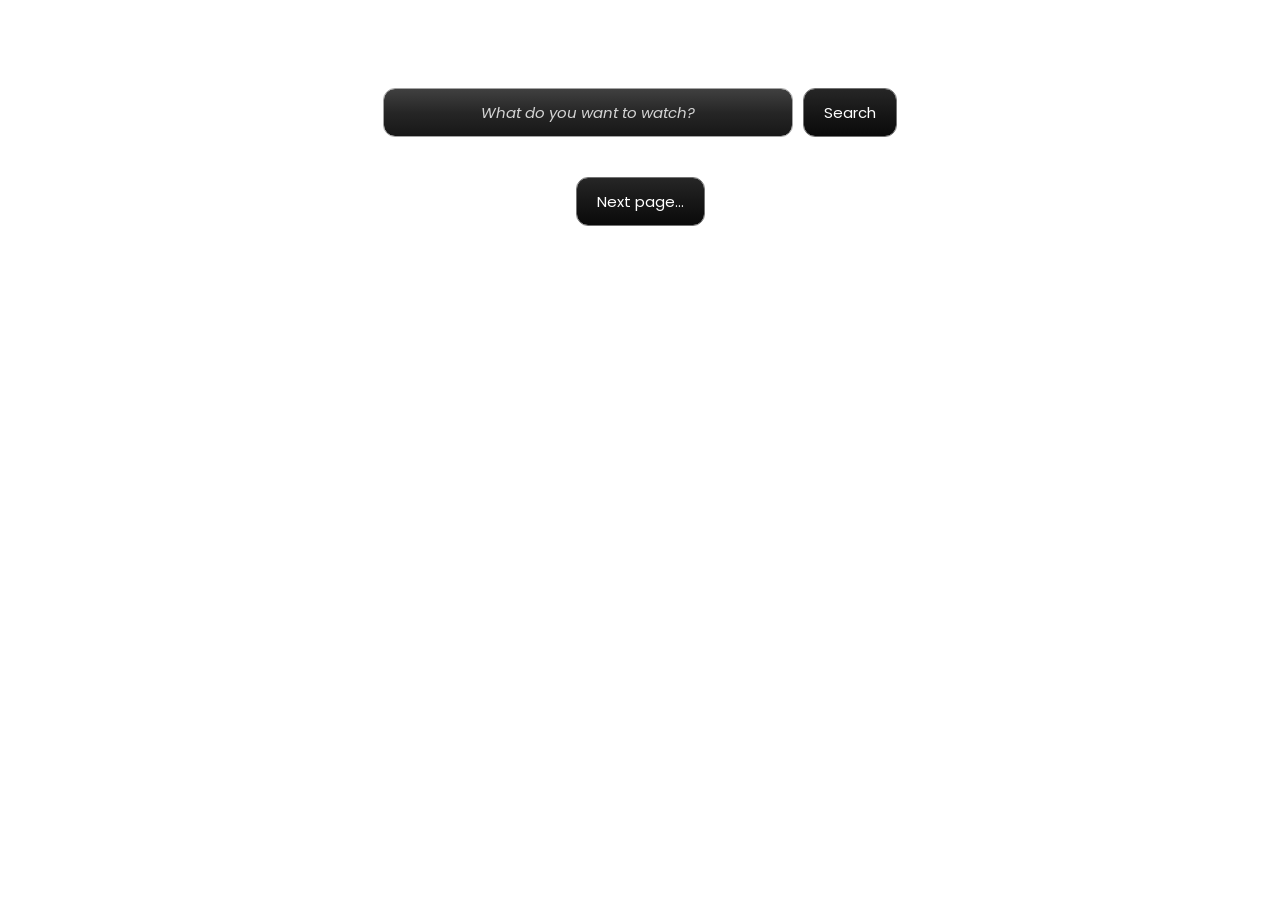
<file: index.html>
<!DOCTYPE html>
<html lang="en">
  <head>
    <meta charset="UTF-8" />
    <meta name="viewport" content="width=device-width, initial-scale=1.0" />
    <meta http-equiv="X-UA-Compatible" content="ie=edge" />
    <title>Watch</title>
    <link rel="stylesheet" href="styles.css" />
    <link rel="icon" href="favicon.ico" type="image/x-icon" />
  </head>
  <body>
    <main>
  <h1><b>Watch</b></h1>
  
  <div class="search-bar">
    <input id="search-input" placeholder="What do you want to watch?">
    <button id="discover">Search</button>
  </div>

  <div class="results-grid"></div>
  <button id="next-page">Next page...</button>
</main>
    <script src="popular.js"></script>
    <script src="index.js"></script>
  </body>
</html>
</file>
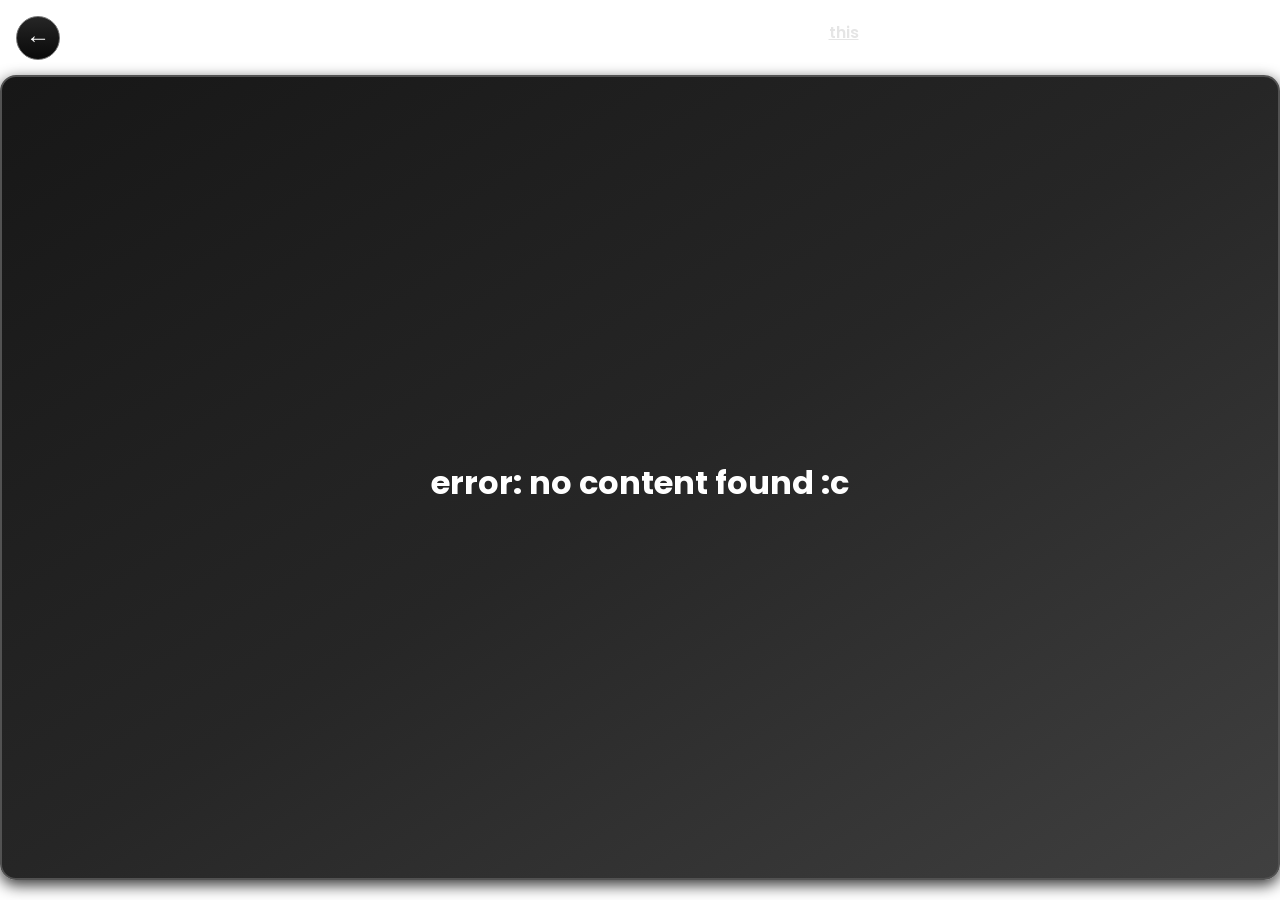
<file: player.html>
<!DOCTYPE html>
<html lang="en">
  <head>
    <meta charset="UTF-8">
    <meta name="viewport" content="width=device-width, initial-scale=1.0">
    <meta http-equiv="X-UA-Compatible" content="ie=edge">
    <title>Mov</title>
    <link rel="stylesheet" href="styles.css">
    <link rel="icon" href="favicon.ico" type="image/x-icon">
  </head>
  <body class="player-page">
    <a class="back-button" href="index.html" aria-label="Back to home">&#8592;</a>
    <main>
      <div>
        <span id="episode-controls" hidden>
          <label for="season-number">Season:</label>
          <input id="season-number" type="number" min="1" value="1">
          <label for="episode-number">Episode:</label>
          <input id="episode-number" type="number" min="1" value="1">
          <button id="load-episode" type="button">Load episode</button>
        </span>
        <div class="player-url-row">
          <span>If it says 'Please Disable Sandbox' or isn't loading, try <a id="player-url-link" href="#" target="_blank" rel="noopener noreferrer">this</a>.</span>
        </div>
      </div>
      <div id="player-container">
        <h1>Loading...</h1>
      </div>
    </main>
    <script>
      const urlParams = new URLSearchParams(window.location.search);
      const tmdbId = urlParams.get("tmdbid");
      const mediaType = urlParams.get("type") || "movie";

      const playerContainer = document.getElementById("player-container");
      const episodeControls = document.getElementById("episode-controls");
      const seasonInput = document.getElementById("season-number");
      const episodeInput = document.getElementById("episode-number");
      const loadEpisodeButton = document.getElementById("load-episode");
      const playerUrlLink = document.getElementById("player-url-link");

      if (mediaType === "tv") {
        episodeControls.hidden = false;
      }

      function loadPlayer(source) {
        if (tmdbId) {
          const iframe = document.createElement("iframe");
          iframe.allow = "autoplay; fullscreen";
          iframe.allowFullscreen = true;

          if (source === "mainstream") {
            if (mediaType === "tv") {
              const season = Math.max(1, Number.parseInt(seasonInput.value, 10) || 1);
              const episode = Math.max(1, Number.parseInt(episodeInput.value, 10) || 1);
              seasonInput.value = season;
              episodeInput.value = episode;
              iframe.src = `https://cinesrc.st/embed/tv/${tmdbId}?s=${season}&e=${episode}`;
            } else {
              iframe.src = `https://cinesrc.st/embed/movie/${tmdbId}`;
            }
          }

          playerUrlLink.href = iframe.src;

          playerContainer.innerHTML = "";
          playerContainer.appendChild(iframe);
        } else {
          playerContainer.innerHTML = "<h1>error: no content found :c</h1>";
        }
      }

      loadPlayer("mainstream");

      loadEpisodeButton.addEventListener("click", () => {
        loadPlayer("mainstream");
      });

    </script>
  </body>
</html>
</file>
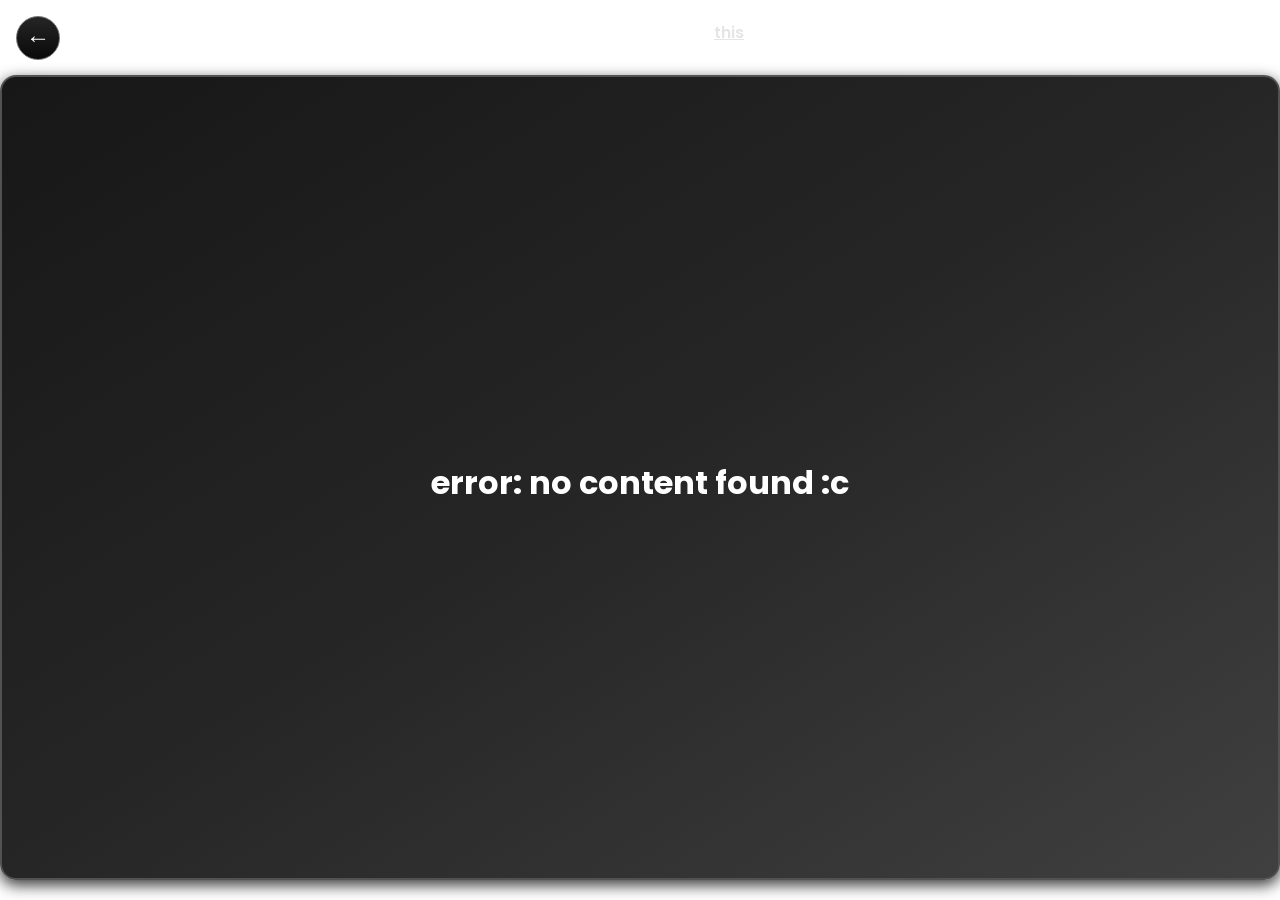
<file: v2/player.html>
<!DOCTYPE html>
<html lang="en">
  <head>
    <meta charset="UTF-8">
    <meta name="viewport" content="width=device-width, initial-scale=1.0">
    <meta http-equiv="X-UA-Compatible" content="ie=edge">
    <title>Mov</title>
    <link rel="stylesheet" href="styles.css">
    <link rel="icon" href="favicon.ico" type="image/x-icon">
  </head>
  <body class="player-page">
    <a class="back-button" href="index.html" aria-label="Back to home">&#8592;</a>
    <main>
      <div>
        <span id="episode-controls" hidden>
          <label for="season-number">Season:</label>
          <input id="season-number" type="number" min="1" value="1">
          <label for="episode-number">Episode:</label>
          <input id="episode-number" type="number" min="1" value="1">
          <button id="load-episode" type="button">Load it</button>
        </span>
        <div class="player-url-row">
          <span>If it is stuck loading, try <a id="player-url-link" href="#" target="_blank" rel="noopener noreferrer">this</a>.</span>
        </div>
      </div>
      <div id="player-container">
        <h1>Fetching...</h1>
      </div>
    </main>
    <script>
      const urlParams = new URLSearchParams(window.location.search);
      const tmdbId = urlParams.get("tmdbid");
      const mediaType = urlParams.get("type") || "movie";

      const playerContainer = document.getElementById("player-container");
      const episodeControls = document.getElementById("episode-controls");
      const seasonInput = document.getElementById("season-number");
      const episodeInput = document.getElementById("episode-number");
      const loadEpisodeButton = document.getElementById("load-episode");
      const playerUrlLink = document.getElementById("player-url-link");

      if (mediaType === "tv") {
        episodeControls.hidden = false;
      }

      function loadPlayer(source) {
        if (tmdbId) {
          const iframe = document.createElement("iframe");
          iframe.allow = "autoplay; fullscreen";
          iframe.allowFullscreen = true;

          if (source === "mainstream") {
            if (mediaType === "tv") {
              const season = Math.max(1, Number.parseInt(seasonInput.value, 10) || 1);
              const episode = Math.max(1, Number.parseInt(episodeInput.value, 10) || 1);
              seasonInput.value = season;
              episodeInput.value = episode;
              iframe.src = `https://vidspark.to/tv/${tmdbId}/${season}/${episode}`;
            } else {
              iframe.src = `https://vidspark.to/movie/${tmdbId}`;
            }
          }

          playerUrlLink.href = iframe.src;

          playerContainer.innerHTML = "";
          playerContainer.appendChild(iframe);
        } else {
          playerContainer.innerHTML = "<h1>error: no content found :c</h1>";
        }
      }

      loadPlayer("mainstream");

      loadEpisodeButton.addEventListener("click", () => {
        loadPlayer("mainstream");
      });

    </script>
  </body>
</html>
</file>
<file: styles.css>
@import url(https://fonts.googleapis.com/css2?family=Poppins:wght@400;600;700&display=swap);

:root {
  --white: #ffffff;
  --black: #0a0a0a;
  --gray-100: #f5f5f5;
  --gray-200: #e5e5e5;
  --gray-300: #d4d4d4;
  --gray-400: #a3a3a3;
  --gray-500: #737373;
  --gray-600: #525252;
  --gray-700: #404040;
  --gray-800: #262626;
  --gray-900: #171717;
  --gray-950: #0a0a0a;

  --gradient-primary: linear-gradient(to bottom right, #262626, #171717, #0a0a0a);
  --gradient-primary-soft: linear-gradient(to bottom right, #404040, #262626, #171717);
  --gradient-secondary: linear-gradient(to bottom right, #0a0a0a, #171717, #262626);
  --gradient-secondary-soft: linear-gradient(to bottom right, #171717, #262626, #404040);

  --radius: 12px;
  --transition: 0.3s ease-in-out;
  --glow: 0 0 10px rgba(255, 255, 255, 0.25), 0 0 20px rgba(255, 255, 255, 0.15);
}

body {
  margin: 0;
  color: var(--white);
  font-family: 'Poppins', sans-serif;
  text-align: center;
  scrollbar-width: none;
  -ms-overflow-style: none;
  background: #fff0;
}

body::-webkit-scrollbar {
  display: none;
}

h1, h2 {
  margin: 20px 0 10px;
}

p {
  font-size: 25px;
  margin: 10px 0 20px;
}

.search-bar input {
  background-image: linear-gradient(to bottom, #404040, #262626, #171717);
  border: 1px solid var(--gray-400);
  border-radius: var(--radius);
  padding: 12px;
  color: var(--white);
  width: 30%;
  min-width: 200px;
  text-align: center;
  font-size: 15px;
  transition: var(--transition);
  background-clip: padding-box;
  appearance: none;
}

.search-bar input::placeholder {
  color: var(--gray-300);
  opacity: 1;
  font-style: italic;
}

.search-bar input:focus {
  outline: none;
  box-shadow: var(--glow);
  border-color: var(--gray-200);
}

button,
.watch-button {
  background-image: linear-gradient(to bottom, #262626, #171717, #0a0a0a);
  border: 1px solid var(--gray-500);
  border-radius: var(--radius);
  padding: 12px 20px;
  color: var(--white);
  cursor: pointer;
  font-size: 15px;
  transition: var(--transition);
  background-clip: padding-box;
}

button:hover,
.watch-button:hover {
  box-shadow: 0 0 10px rgba(255, 255, 255, 0.3), 0 0 20px rgba(255, 255, 255, 0.15);
  border-color: var(--gray-200);
}

button#next-page {
  margin: 20px 0;
}

.results-grid {
  display: grid;
  grid-template-columns: repeat(4, minmax(0, 1fr));
  gap: 20px;
  margin: 20px auto 0;
  width: min(92%, 1200px);
}

@keyframes fadeIn {
  from {
    opacity: 0;
    transform: translateY(8px);
  }
  to {
    opacity: 1;
    transform: translateY(0);
  }
}

.movie-card {
  background-image: var(--gradient-secondary-soft);
  border: 2.5px solid var(--gray-600);
  border-radius: 16px;
  padding: 15px;
  width: auto;
  min-width: 0;
  text-align: center;
  transition: var(--transition);
  overflow: hidden;
}

.movie-card:hover {
  box-shadow: 0 0 10px rgba(255, 255, 255, 0.25), 0 0 20px rgba(255, 255, 255, 0.12);
  border-color: var(--gray-300);
  transform: scale(1.05);
}

.movie-card img {
  width: 100%;
  border-radius: 12px;
  margin-bottom: 10px;
  -webkit-user-drag: none;
  user-drag: none;
  user-select: none;
}

.movie-card h2 {
  font-size: 18px;
  margin: 10px 0;
  color: var(--white);
}

nav {
  width: 100%;
  background-image: var(--gradient-secondary-soft);
  padding: 15px;
  display: flex;
  justify-content: space-between;
  align-items: center;
  box-shadow: 0 2px 5px rgb(0 0 0 / 0.5);
  position: sticky;
  top: 0;
  z-index: 100;
}

nav h1 {
  font-size: 24px;
  margin: 0;
}

nav a {
  color: var(--white);
  text-decoration: none;
  margin-left: 20px;
  transition: color var(--transition);
}

nav a:hover {
  color: var(--gray-200);
}

#player-container {
  background-image: var(--gradient-secondary-soft);
  border: 2px solid var(--gray-600);
  border-radius: 16px;
  box-shadow: 0 5px 15px rgb(0 0 0 / 0.8);
  overflow: hidden;
  width: 85%;
  max-width: 1400px;
  aspect-ratio: 16 / 9;
  margin: 20px auto;
  display: flex;
  align-items: center;
  justify-content: center;
}

#player-container iframe {
  width: 100%;
  height: 100%;
  border: none;
  display: block;
}

@media (max-width: 900px) {
  .results-grid {
    grid-template-columns: repeat(2, minmax(0, 1fr));
  }
}

@media (max-width: 600px) {
  .search-bar input {
    width: 80%;
  }
  .results-grid {
    grid-template-columns: 1fr;
    width: 90%;
  }
  .movie-card {
    width: auto;
  }
  #player-container {
    width: 95%;
  }
}

.player-page,
.player-page main {
  margin: 0;
  padding: 0;
  height: 100%;
  overflow: hidden;
}

.player-page,
.player-page main {
  display: flex;
  flex-direction: column;
  height: 100vh;
  font-family: 'Poppins', sans-serif;
  color: var(--white);
}

.player-page main {
  display: flex;
  flex-direction: column;
  flex-grow: 1;
  margin: 0;
  padding: 0;
}

.player-page main > div:first-child {
  padding: 10px;
  background: #fff0;
  flex-shrink: 0;
}

.back-button {
  position: fixed;
  top: 16px;
  left: 16px;
  z-index: 110;
  display: grid;
  width: 42px;
  height: 42px;
  place-items: center;
  border: 1px solid var(--gray-500);
  border-radius: 50%;
  color: var(--white);
  background-image: linear-gradient(to bottom, #262626, #171717, #0a0a0a);
  font-size: 24px;
  line-height: 1;
  text-decoration: none;
  transition: var(--transition);
}

.back-button:hover {
  border-color: var(--gray-200);
  box-shadow: 0 0 10px rgba(255, 255, 255, 0.3), 0 0 20px rgba(255, 255, 255, 0.15);
  transform: scale(1.05);
}

.player-page select,
.player-page #episode-controls input {
  background-image: linear-gradient(to bottom, #262626, #171717, #0a0a0a);
  border: 1px solid var(--gray-500);
  border-radius: 8px;
  color: var(--white);
}

.player-page #episode-controls {
  margin-left: 12px;
}

.player-page #episode-controls input {
  width: 64px;
  margin: 0 6px;
  padding: 8px;
}

.player-url-row {
  margin-top: 10px;
}

.player-url-row a {
  color: var(--gray-200);
  font-weight: 600;
  text-decoration: underline;
}

.player-url-row a:hover {
  color: var(--white);
}

.player-page #player-container {
  flex-grow: 1;
  width: 100%;
  box-sizing: border-box;
  position: relative;
}

.player-page #player-container iframe {
  width: 100%;
  height: 100%;
  border: none;
  display: block;
}

.search-bar {
  display: flex;
  justify-content: center;
  align-items: center;
  gap: 10px;
  margin-top: 20px;
  flex-wrap: wrap;
}

html, body, body * {
  font-family: 'Poppins', sans-serif !important;
}
</file>
<file: v2/styles.css>
@import url(https://fonts.googleapis.com/css2?family=Poppins:wght@400;600;700&display=swap);

:root {
  --white: #ffffff;
  --black: #0a0a0a;
  --gray-100: #f5f5f5;
  --gray-200: #e5e5e5;
  --gray-300: #d4d4d4;
  --gray-400: #a3a3a3;
  --gray-500: #737373;
  --gray-600: #525252;
  --gray-700: #404040;
  --gray-800: #262626;
  --gray-900: #171717;
  --gray-950: #0a0a0a;

  --gradient-primary: linear-gradient(to bottom right, #262626, #171717, #0a0a0a);
  --gradient-primary-soft: linear-gradient(to bottom right, #404040, #262626, #171717);
  --gradient-secondary: linear-gradient(to bottom right, #0a0a0a, #171717, #262626);
  --gradient-secondary-soft: linear-gradient(to bottom right, #171717, #262626, #404040);

  --radius: 12px;
  --transition: 0.3s ease-in-out;
  --glow: 0 0 10px rgba(255, 255, 255, 0.25), 0 0 20px rgba(255, 255, 255, 0.15);
}

body {
  margin: 0;
  color: var(--white);
  font-family: 'Poppins', sans-serif;
  text-align: center;
  scrollbar-width: none;
  -ms-overflow-style: none;
  background: #fff0;
}

body::-webkit-scrollbar {
  display: none;
}

h1, h2 {
  margin: 20px 0 10px;
}

p {
  font-size: 25px;
  margin: 10px 0 20px;
}

.search-bar input {
  background-image: linear-gradient(to bottom, #404040, #262626, #171717);
  border: 1px solid var(--gray-400);
  border-radius: var(--radius);
  padding: 12px;
  color: var(--white);
  width: 30%;
  min-width: 200px;
  text-align: center;
  font-size: 15px;
  transition: var(--transition);
  background-clip: padding-box;
  appearance: none;
}

.search-bar input::placeholder {
  color: var(--gray-300);
  opacity: 1;
  font-style: italic;
}

.search-bar input:focus {
  outline: none;
  box-shadow: var(--glow);
  border-color: var(--gray-200);
}

button,
.watch-button {
  background-image: linear-gradient(to bottom, #262626, #171717, #0a0a0a);
  border: 1px solid var(--gray-500);
  border-radius: var(--radius);
  padding: 12px 20px;
  color: var(--white);
  cursor: pointer;
  font-size: 15px;
  transition: var(--transition);
  background-clip: padding-box;
}

button:hover,
.watch-button:hover {
  box-shadow: 0 0 10px rgba(255, 255, 255, 0.3), 0 0 20px rgba(255, 255, 255, 0.15);
  border-color: var(--gray-200);
}

button#next-page {
  margin: 20px 0;
}

.results-grid {
  display: grid;
  grid-template-columns: repeat(4, minmax(0, 1fr));
  gap: 20px;
  margin: 20px auto 0;
  width: min(92%, 1200px);
}

@keyframes fadeIn {
  from {
    opacity: 0;
    transform: translateY(8px);
  }
  to {
    opacity: 1;
    transform: translateY(0);
  }
}

.movie-card {
  background-image: var(--gradient-secondary-soft);
  border: 2.5px solid var(--gray-600);
  border-radius: 16px;
  padding: 15px;
  width: auto;
  min-width: 0;
  text-align: center;
  transition: var(--transition);
  overflow: hidden;
}

.movie-card:hover {
  box-shadow: 0 0 10px rgba(255, 255, 255, 0.25), 0 0 20px rgba(255, 255, 255, 0.12);
  border-color: var(--gray-300);
  transform: scale(1.05);
}

.movie-card img {
  width: 100%;
  border-radius: 12px;
  margin-bottom: 10px;
  -webkit-user-drag: none;
  user-drag: none;
  user-select: none;
}

.movie-card h2 {
  font-size: 18px;
  margin: 10px 0;
  color: var(--white);
}

nav {
  width: 100%;
  background-image: var(--gradient-secondary-soft);
  padding: 15px;
  display: flex;
  justify-content: space-between;
  align-items: center;
  box-shadow: 0 2px 5px rgb(0 0 0 / 0.5);
  position: sticky;
  top: 0;
  z-index: 100;
}

nav h1 {
  font-size: 24px;
  margin: 0;
}

nav a {
  color: var(--white);
  text-decoration: none;
  margin-left: 20px;
  transition: color var(--transition);
}

nav a:hover {
  color: var(--gray-200);
}

#player-container {
  background-image: var(--gradient-secondary-soft);
  border: 2px solid var(--gray-600);
  border-radius: 16px;
  box-shadow: 0 5px 15px rgb(0 0 0 / 0.8);
  overflow: hidden;
  width: 85%;
  max-width: 1400px;
  aspect-ratio: 16 / 9;
  margin: 20px auto;
  display: flex;
  align-items: center;
  justify-content: center;
}

#player-container iframe {
  width: 100%;
  height: 100%;
  border: none;
  display: block;
}

@media (max-width: 900px) {
  .results-grid {
    grid-template-columns: repeat(2, minmax(0, 1fr));
  }
}

@media (max-width: 600px) {
  .search-bar input {
    width: 80%;
  }
  .results-grid {
    grid-template-columns: 1fr;
    width: 90%;
  }
  .movie-card {
    width: auto;
  }
  #player-container {
    width: 95%;
  }
}

.player-page,
.player-page main {
  margin: 0;
  padding: 0;
  height: 100%;
  overflow: hidden;
}

.player-page,
.player-page main {
  display: flex;
  flex-direction: column;
  height: 100vh;
  font-family: 'Poppins', sans-serif;
  color: var(--white);
}

.player-page main {
  display: flex;
  flex-direction: column;
  flex-grow: 1;
  margin: 0;
  padding: 0;
}

.player-page main > div:first-child {
  padding: 10px;
  background: #fff0;
  flex-shrink: 0;
}

.back-button {
  position: fixed;
  top: 16px;
  left: 16px;
  z-index: 110;
  display: grid;
  width: 42px;
  height: 42px;
  place-items: center;
  border: 1px solid var(--gray-500);
  border-radius: 50%;
  color: var(--white);
  background-image: linear-gradient(to bottom, #262626, #171717, #0a0a0a);
  font-size: 24px;
  line-height: 1;
  text-decoration: none;
  transition: var(--transition);
}

.back-button:hover {
  border-color: var(--gray-200);
  box-shadow: 0 0 10px rgba(255, 255, 255, 0.3), 0 0 20px rgba(255, 255, 255, 0.15);
  transform: scale(1.05);
}

.player-page select,
.player-page #episode-controls input {
  background-image: linear-gradient(to bottom, #262626, #171717, #0a0a0a);
  border: 1px solid var(--gray-500);
  border-radius: 8px;
  color: var(--white);
}

.player-page #episode-controls {
  margin-left: 12px;
}

.player-page #episode-controls input {
  width: 64px;
  margin: 0 6px;
  padding: 8px;
}

.player-url-row {
  margin-top: 10px;
}

.player-url-row a {
  color: var(--gray-200);
  font-weight: 600;
  text-decoration: underline;
}

.player-url-row a:hover {
  color: var(--white);
}

.player-page #player-container {
  flex-grow: 1;
  width: 100%;
  box-sizing: border-box;
  position: relative;
}

.player-page #player-container iframe {
  width: 100%;
  height: 100%;
  border: none;
  display: block;
}

.search-bar {
  display: flex;
  justify-content: center;
  align-items: center;
  gap: 10px;
  margin-top: 20px;
  flex-wrap: wrap;
}

html, body, body * {
  font-family: 'Poppins', sans-serif !important;
}
</file>
